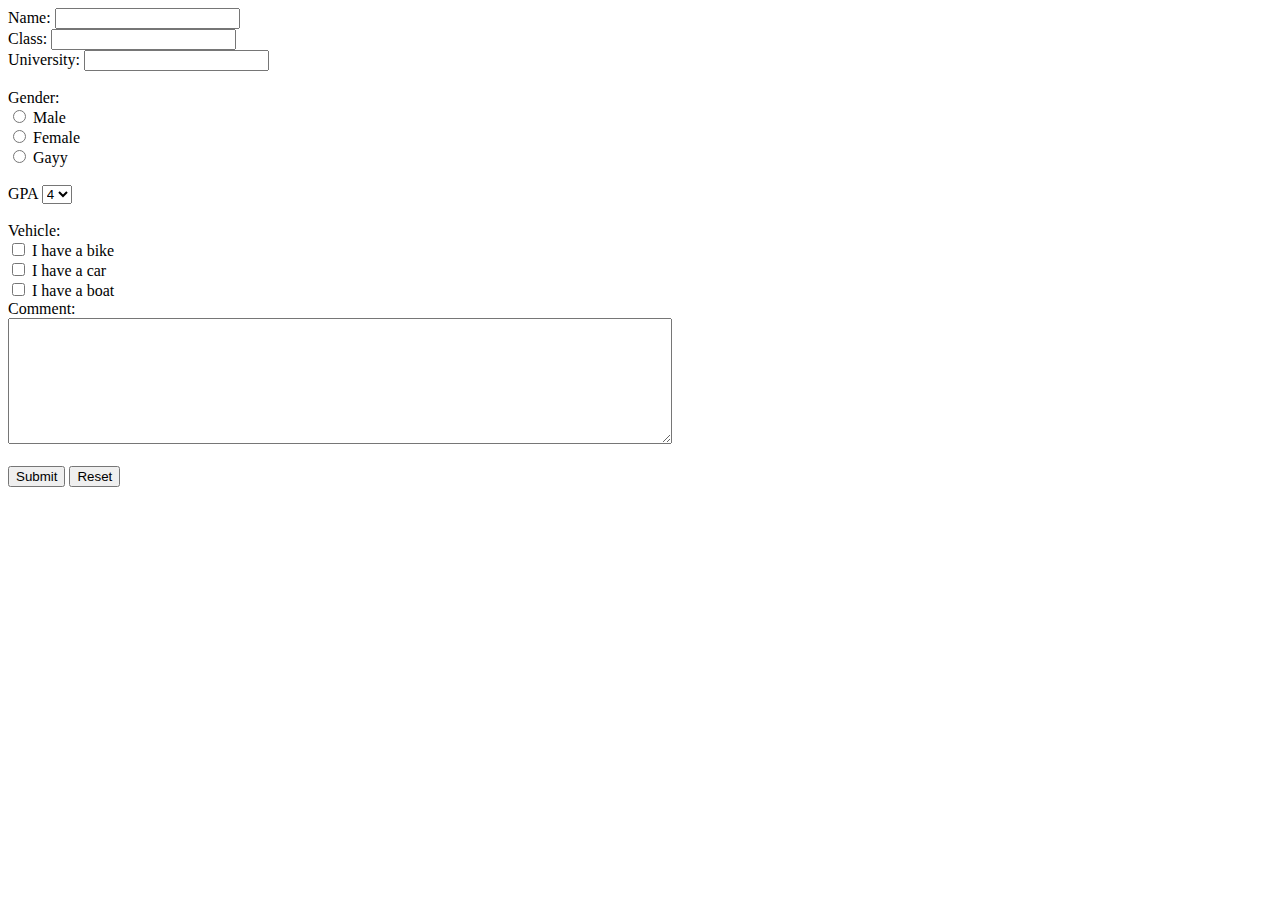
<file: week2/ex2.9/index.html>
<!DOCTYPE html>
<!--
To change this license header, choose License Headers in Project Properties.
To change this template file, choose Tools | Templates
and open the template in the editor.
-->
<html>
  <head>
    <title>Ex2.9</title>
    <meta charset="UTF-8" />
    <meta name="viewport" content="width=device-width, initial-scale=1.0" />
  </head>
  <body>
    <form action="/week2/ex2.9/form.php" method="POST">
      <label for="userName">Name: </label>
      <input type="text" id="userName" name="userName" /><br />

      <label for="class">Class: </label>
      <input type="text" id="class" name="class" /><br />

      <label for="university">University: </label>
      <input type="text" id="university" name="university" /><br /><br />

      <label for="gender">Gender: </label><br />
      <input type="radio" id="gender" name="gender" value="male" /> Male<br />
      <input type="radio" id="gender" name="gender" value="female" />
      Female<br />
      <input type="radio" id="gender" name="gender" value="other" />
      Gayy<br /><br />

      <label for="gpa">GPA</label>
      <select name="gpa">
        <option value="4">4</option>
        <option value="3">3</option>
        <option value="2">2</option>
        <option value="1">1</option>
      </select>
      <br /><br />

      <label for="vehicle">Vehicle: </label><br />
      <input type="checkbox" id="vehicle1" name="vehicle[]" value="Bike" />
      <label for="vehicle1"> I have a bike</label><br />
      <input type="checkbox" id="vehicle2" name="vehicle[]" value="Car" />
      <label for="vehicle2"> I have a car</label><br />
      <input type="checkbox" id="vehicle3" name="vehicle[]" value="Boat" />
      <label for="vehicle3"> I have a boat</label><br />

      <label for="comment">Comment:</label>
      <br />
      <textarea name="comment" rows="8" cols="80"></textarea>
      <br />
      <br />
      <button type="submit">Submit</button>
      <button type="reset">Reset</button>
    </form>
  </body>
</html>
</file>
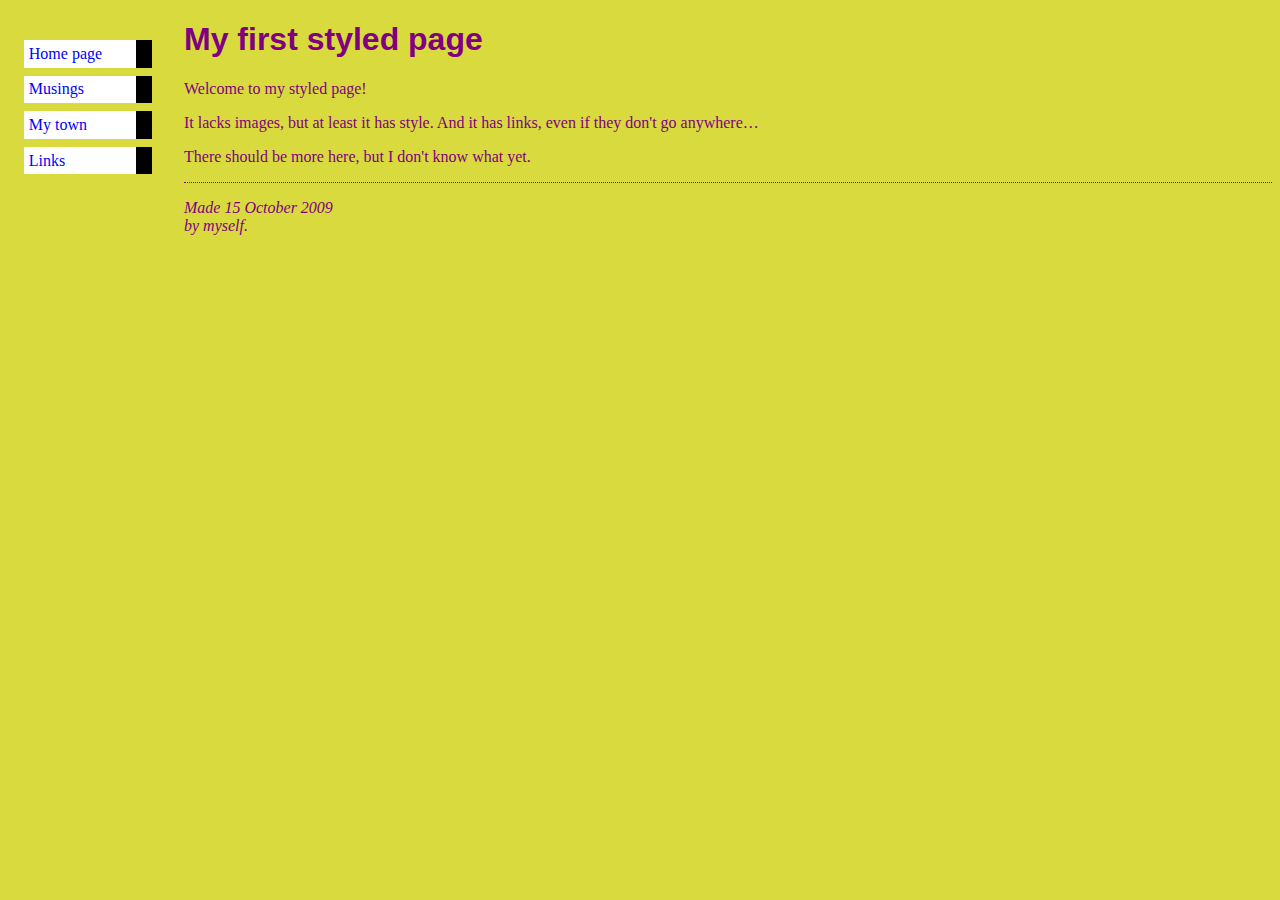
<file: week8/8.2/8.2/index.html>
<!DOCTYPE html PUBLIC "-//W3C//DTD HTML 4.01//EN">
<html>
  <head>
    <title>My first styled page</title>
    <link rel="stylesheet" href="index.css" />
  </head>

  <body>
    <!-- Site navigation menu -->
    <ul class="navbar">
      <li><a href="index.html">Home page</a></li>
      <li><a href="musings.html">Musings</a></li>
      <li><a href="town.html">My town</a></li>
      <li><a href="links.html">Links</a></li>
    </ul>

    <!-- Main content -->
    <h1>My first styled page</h1>

    <p>Welcome to my styled page!</p>

    <p>
      It lacks images, but at least it has style. And it has links, even if they
      don't go anywhere&hellip;
    </p>

    <p>
      There should be more here, but I don't know what yet.

      <!-- Sign and date the page, it's only polite! -->
    </p>

    <address>
      Made 15 October 2009<br />
      by myself.
    </address>
  </body>
</html>
</file>
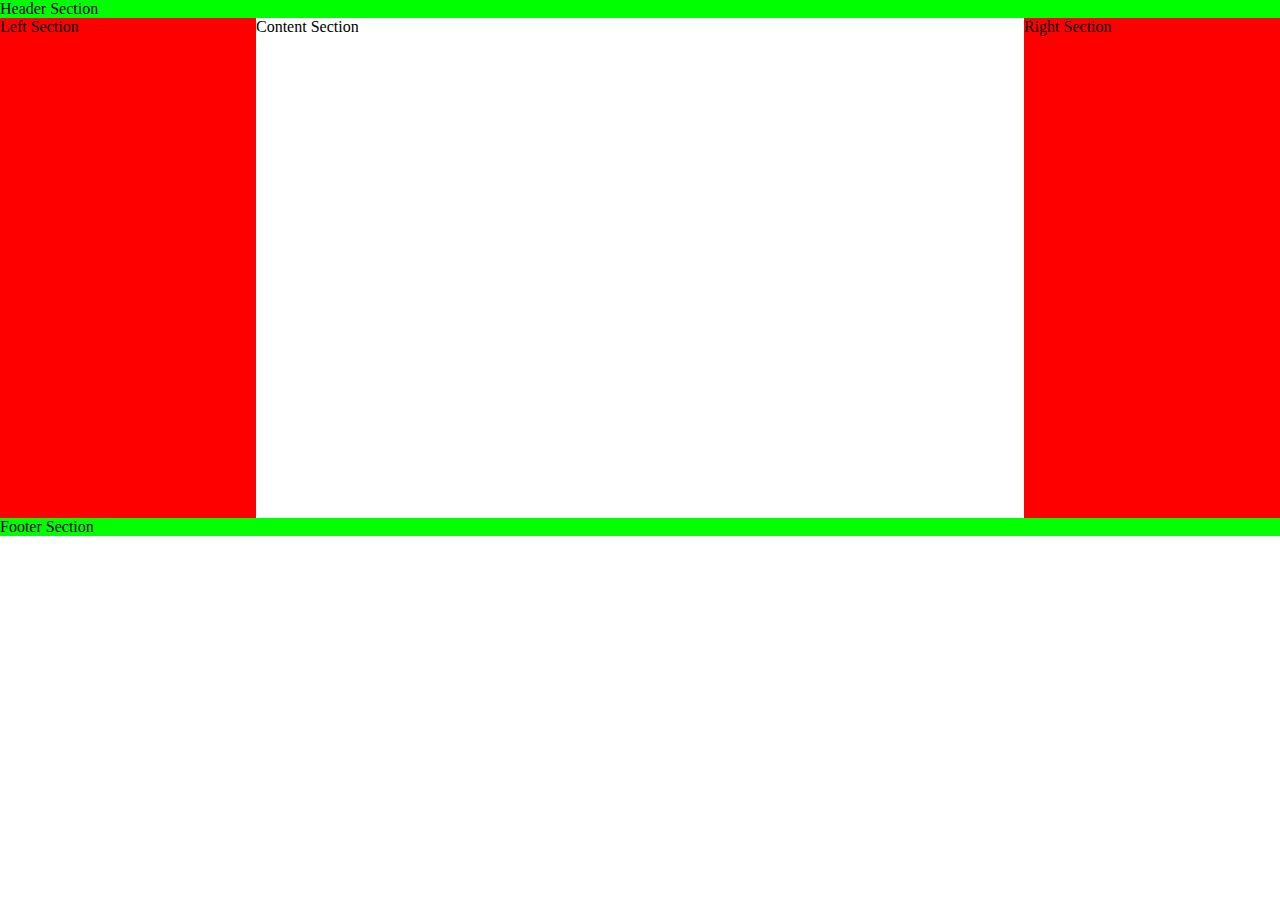
<file: week8/8.2/8.3/index.html>
<html>
  <head>
    <title>THREE-COLUMN LIQUID LAYOUT WITH FLOATING BOXES</title>
    <style type="text/css">
      body {
        margin: 0px;
        padding: 0px;
      }
      #header {
        background: #0f0;
        width: 100%;
      }
      #leftcol {
        background: #f00;
        float: left;
        width: 20%;
        height: 500px;
      }
      #rightcol {
        background: #f00;
        float: right;
        width: 20%;
        height: 500px;
      }
      #content {
        background: #fff;
        float: left;
        width: 59%;
        height: 500px;
      }
      #footer {
        background: #0f0;
        clear: both;
        width: 100%;
      }
    </style>
  </head>
  <body>
    <div id="header">Header Section</div>
    <div id="leftcol">Left Section</div>
    <div id="rightcol">Right Section</div>
    <div id="content">Content Section</div>
    <div id="footer">Footer Section</div>
  </body>
</html>
</file>
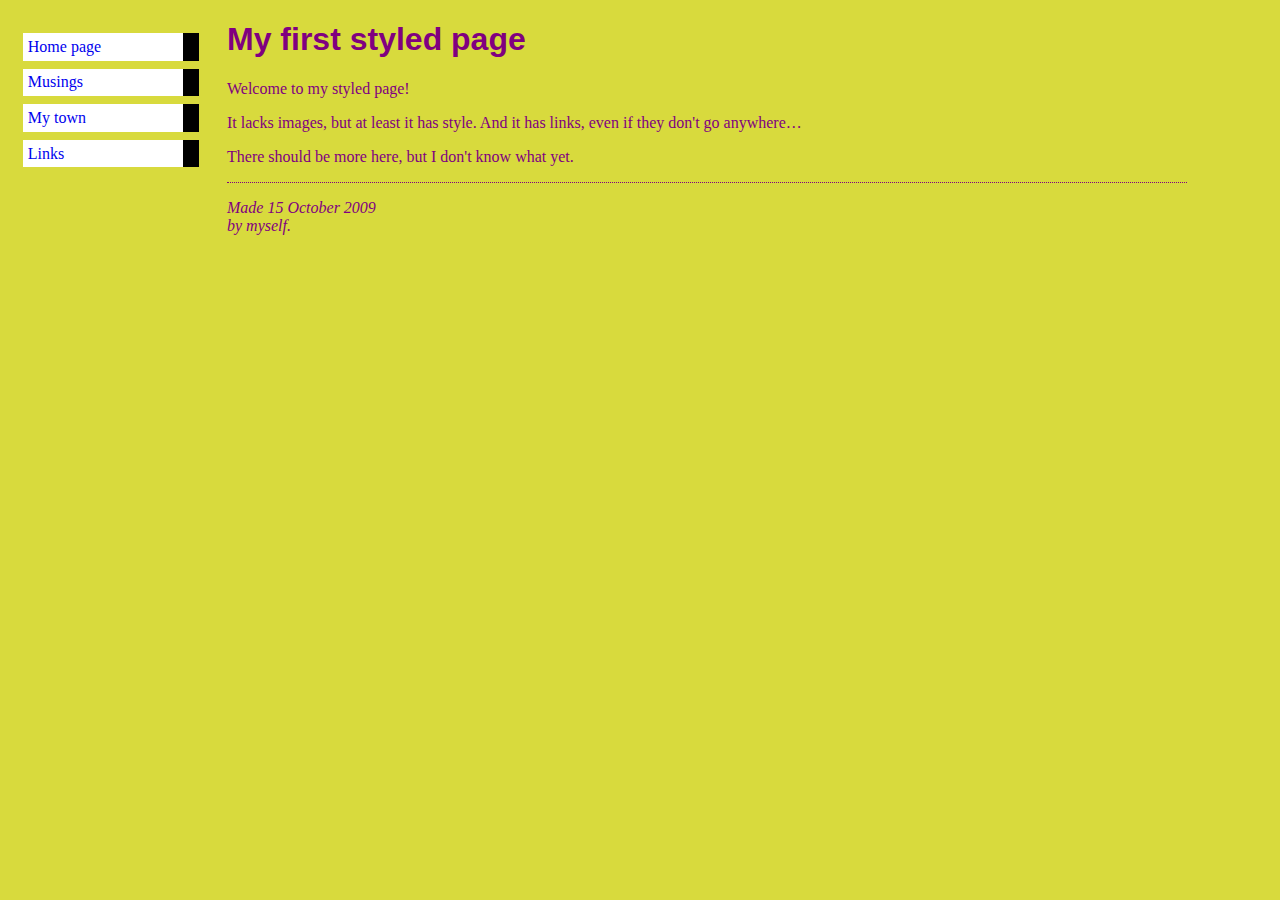
<file: week8/8.2/8.4/index.html>
<html>
  <head>
    <title>My first styled page</title>
    <style type="text/css">
      body {
        margin: 0px;
        padding: 0px;
        font-family: Georgia, "Times New Roman", Times, serif;
        color: purple;
        background-color: #d8da3d;
      }
      #header {
        background: #0f0;
        width: 100%;
      }

      #header1 {
        font-family: Helvetica, Geneva, Arial, SunSans-Regular, sans-serif;
      }

      #nav {
        padding-top: 25px;
        padding-left: 15px;
        float: left;
        width: 15%;
        height: 500px;
      }
      #content {
        padding-left: 20px;
        float: left;
        width: 75%;
        height: 500px;
      }
      #footer {
        background: #0f0;
        clear: both;
        width: 100%;
      }

      #address {
        font-style: italic;
        margin-top: 1em;
        padding-top: 1em;
        border-top: thin dotted;
      }

      #li {
        background: white;
        margin: 0.5em;
        padding: 0.3em;
        border-right: 1em solid black;
      }

      a {
        text-decoration: none;
      }
    </style>
  </head>

  <body>
    <div id="nav">
      <div id="li"><a href="index.html">Home page</a></div>
      <div id="li"><a href="musings.html">Musings</a></div>
      <div id="li"><a href="town.html">My town</a></div>
      <div id="li"><a href="links.html">Links</a></div>
    </div>

    <div id="content">
      <div id="header1">
        <h1>My first styled page</h1>
      </div>

      <p>Welcome to my styled page!</p>

      <p>
        It lacks images, but at least it has style. And it has links, even if
        they don't go anywhere&hellip;
      </p>

      <p>
        There should be more here, but I don't know what yet.
      </p>

      <div id="address">
        Made 15 October 2009<br />
        by myself.
      </div>
    </div>
  </body>
</html>
</file>
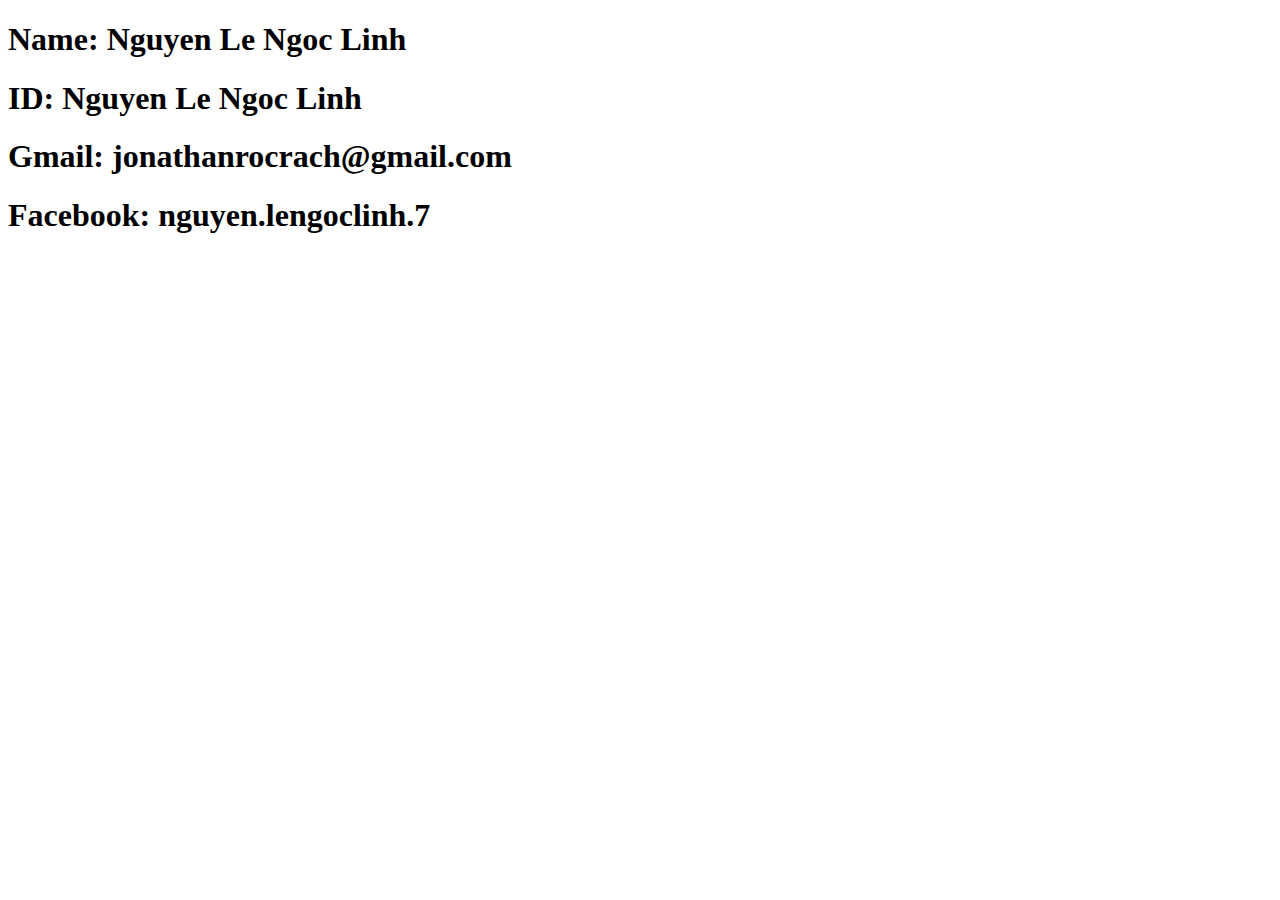
<file: week1/identifiers.html>
<!DOCTYPE html>
<html lang="en">
  <head>
    <meta charset="UTF-8" />
    <meta name="viewport" content="width=device-width, initial-scale=1.0" />
    <title>Document</title>
  </head>
  <body>
    <h1>Name: Nguyen Le Ngoc Linh</h1>
    <h1>ID: Nguyen Le Ngoc Linh</h1>
    <h1>Gmail: jonathanrocrach@gmail.com</h1>
    <h1>Facebook: nguyen.lengoclinh.7</h1>
  </body>
</html>
</file>
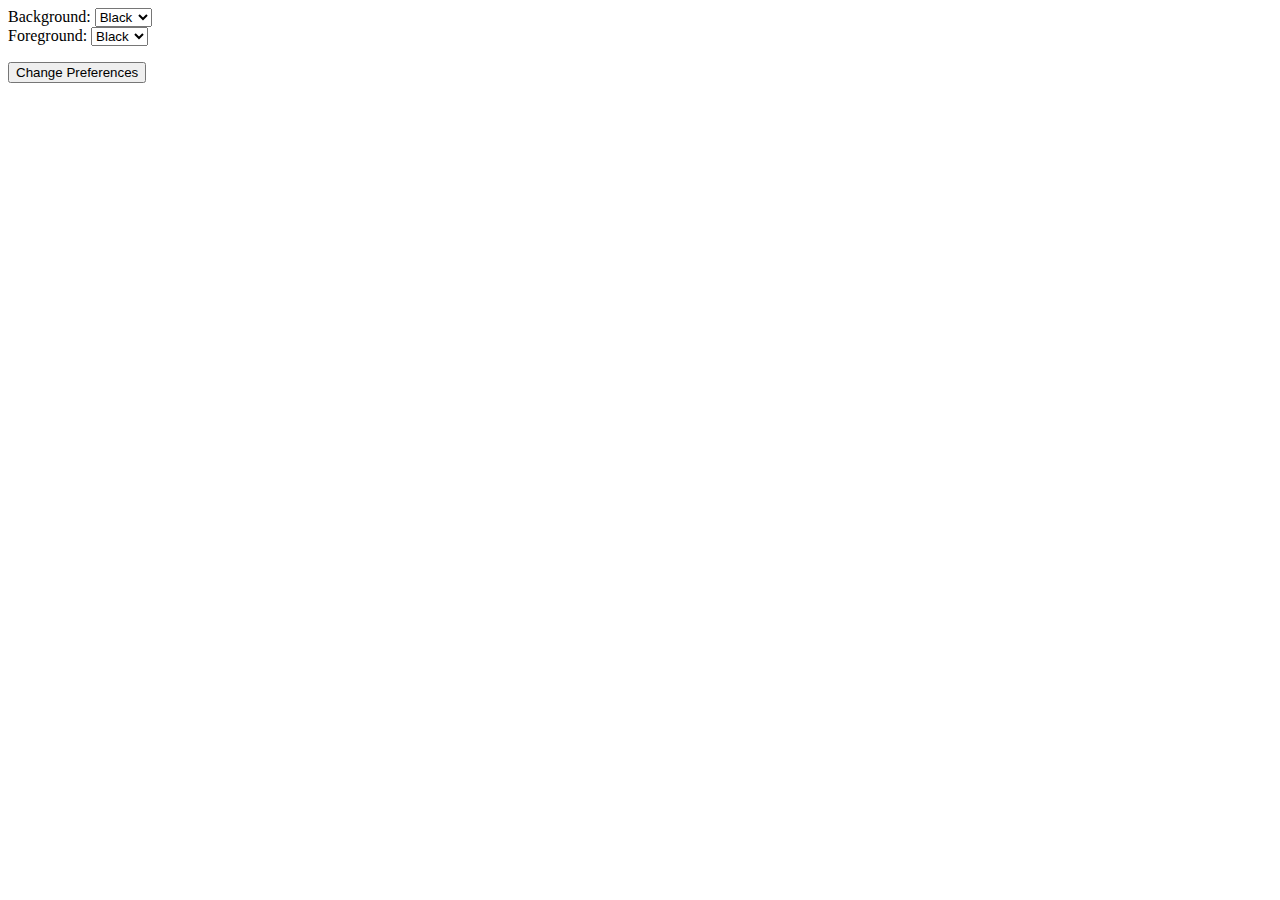
<file: week11/PrefSelection.html>
<!DOCTYPE html>
<html>
  <head>
    <title>Set Your Preferences</title>
    <meta charset="UTF-8" />
    <meta name="viewport" content="width=device-width, initial-scale=1.0" />
  </head>
  <body>
    <form action="prefs-session.php" method="post">
      Background:
      <select name="background">
        <option value="black">Black</option>
        <option value="white">White</option>
        <option value="red">Red</option>
        <option value="blue">Blue</option> </select
      ><br />
      Foreground:
      <select name="foreground">
        <option value="black">Black</option>
        <option value="white">White</option>
        <option value="red">Red</option>
        <option value="blue">Blue</option>
      </select>
      <p />
      <input type="submit" value="Change Preferences" />
    </form>
  </body>
</html>
</file>
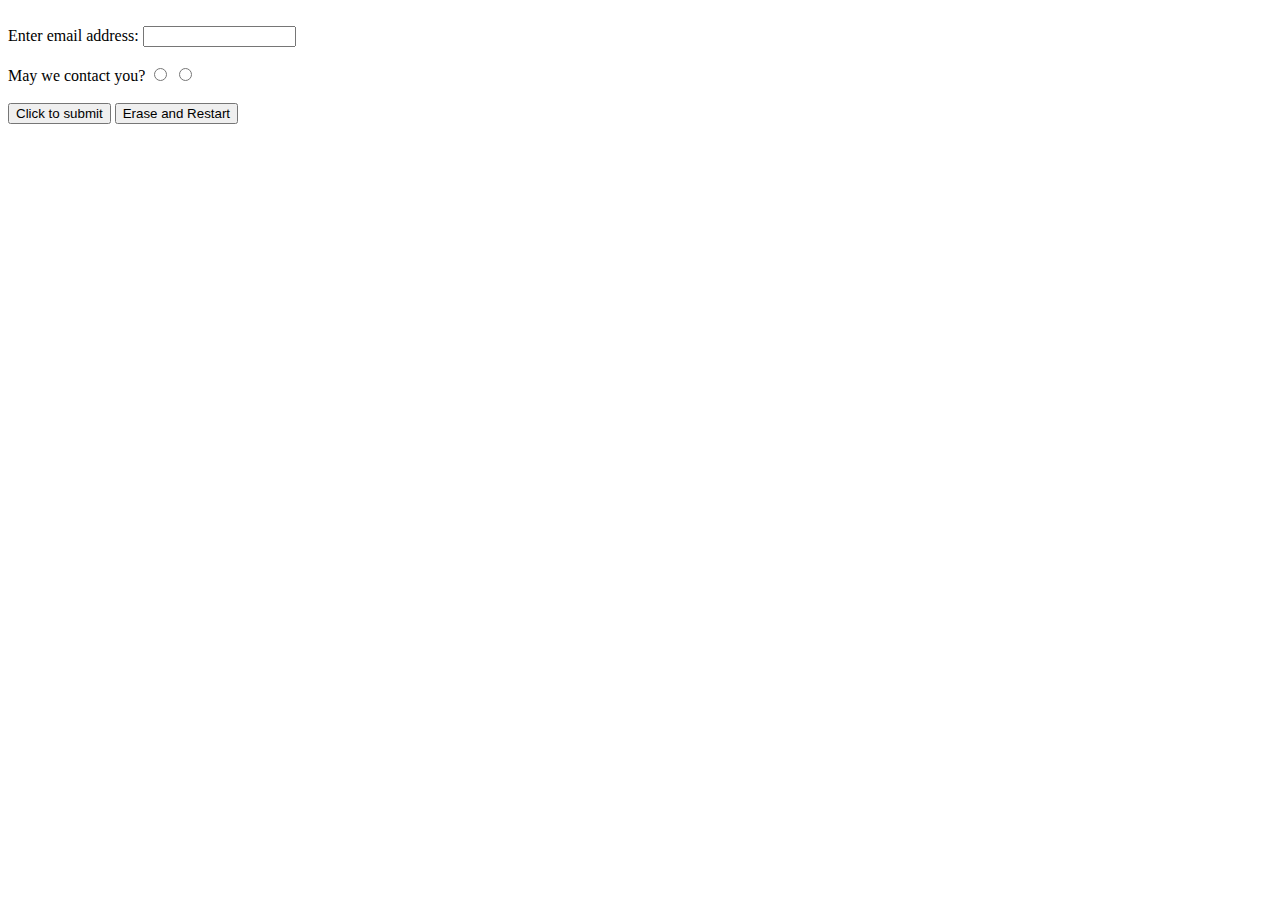
<file: week2/form4radio.html>
<!DOCTYPE html>
<html>
  <head>
    <meta charset="UTF-8" />
    <title>A simple form</title>
  </head>
  <body>
    <form action="Form4Radio.php" method="POST">
      <br />
      Enter email address:
      <input type="text" size="16" maxlength="20" name="email" value="" />
      <br />
      <br />
      May we contact you?
      <input type="radio" name="contact" value="Yes" />
      <input type="radio" name="contact" value="No" />
      <br />
      <br />
      <input type="submit" name="" value="Click to submit" />
      <input type="reset" name="" value="Erase and Restart" />
    </form>
  </body>
</html>
</file>
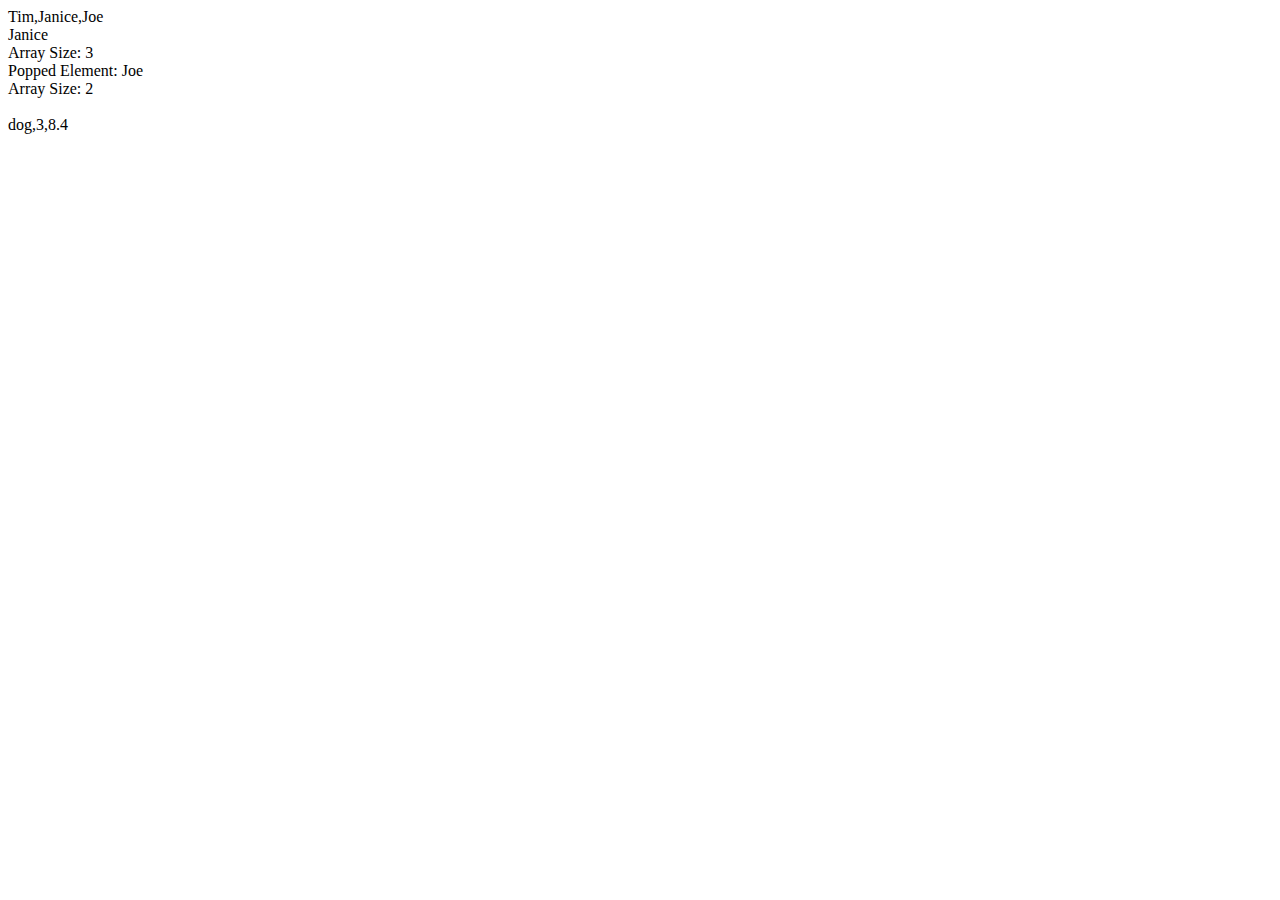
<file: week12/12.1/array.html>
<!DOCTYPE html>
<html>
  <body>
    <script type="text/javascript">
      var myArray = new Array();
      myArray.push("Tim");
      myArray.push("Janice");
      myArray.push("Joe");

      document.writeln(myArray.toString());
      document.writeln("<BR>");

      document.writeln(myArray[1]);
      document.writeln("<BR>");

      document.writeln("Array Size: " + myArray.length);
      document.writeln("<BR>");

      var who = myArray.pop();
      document.writeln("Popped Element: " + who);
      document.writeln("<BR>");

      document.writeln("Array Size: " + myArray.length);
      document.writeln("<BR>");
      document.writeln("<BR>");

      var otherArray = new Array("dog", 3, 8.4);

      document.writeln(otherArray.toString());
      document.writeln("<BR>");
      document.writeln("<BR>");

      otherArray["key"] = "value";
      otherArray.writeln(otherArray["key"]);
      document.writeln("<BR>");
    </script>
  </body>
</html>
</file>
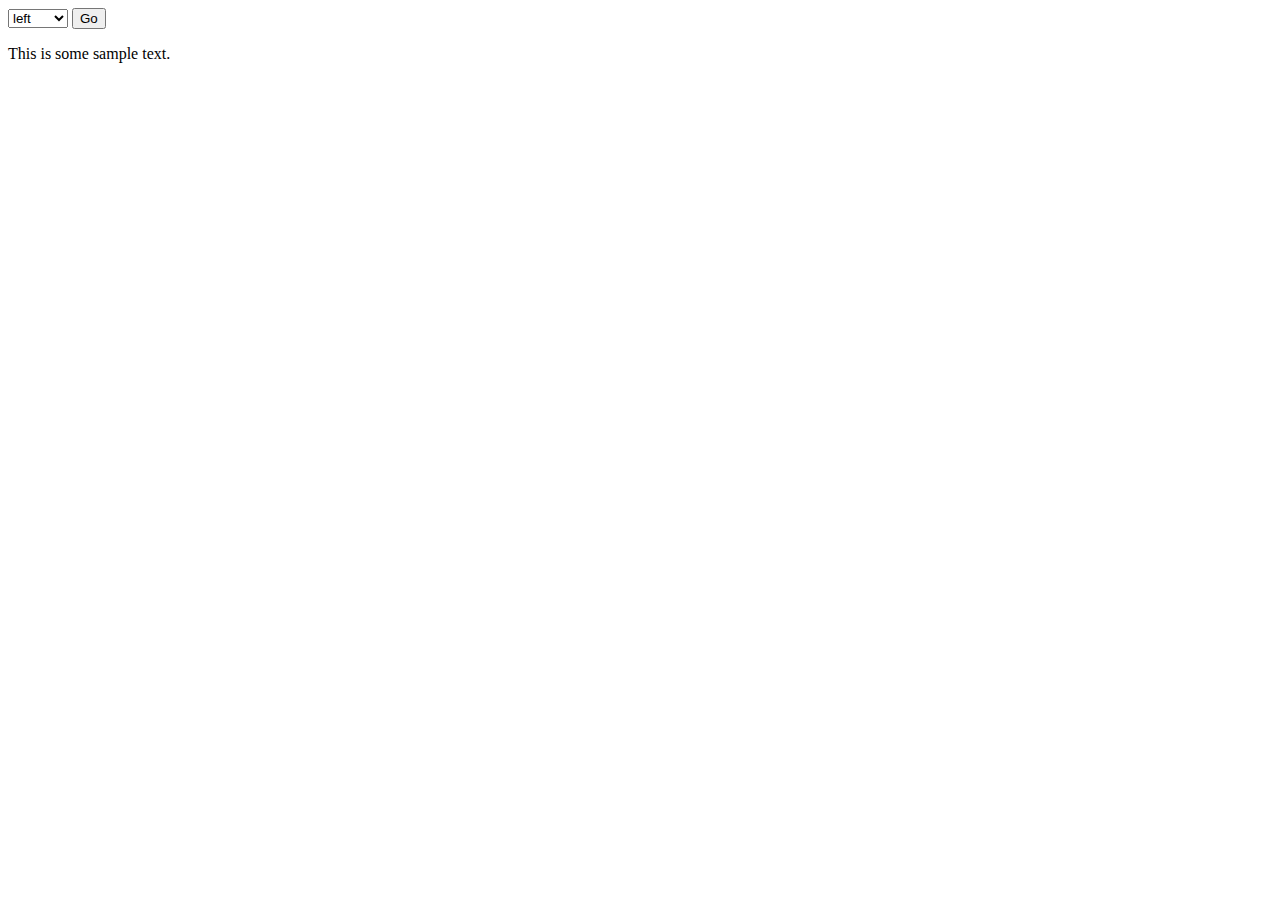
<file: week12/12.1/setControlAttribute.html>
<!DOCTYPE html>
<html>
  <head>
    <script type="text/javascript">
      function setAlign(align) {
        var pTag = window.document.getElementById("paragraph");
        pTag.setAttribute("align", align);
      }
    </script>
  </head>
  <body>
    <form name="alignForm">
      <select id="alignSelect">
        <option value="left">left</option>
        <option value="right">right</option>
        <option value="center">center</option>
      </select>
      <input
        type="button"
        value="Go"
        onclick="setAlign(document.alignForm.alignSelect.value)"
      />
    </form>

    <p id="paragraph">
      This is some sample text.
    </p>
  </body>
</html>
</file>
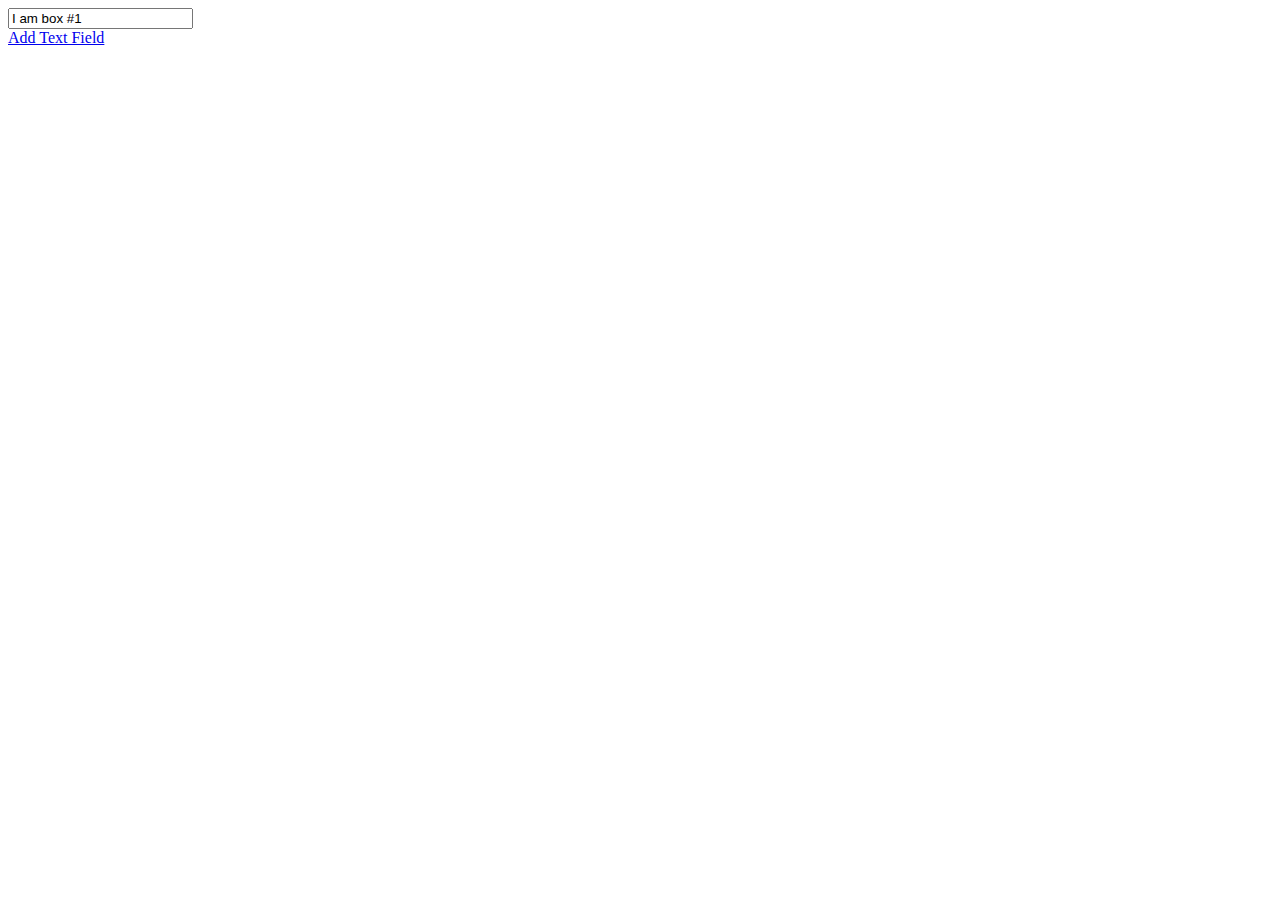
<file: week12/12.1/setTextField.html>
<!DOCTYPE html>
<html>
  <head>
    <title>Example Message Box Page</title>
    <script type="text/javascript">
      var inputs = 1;
      function addField() {
        inputs++;

        var form = document.getElementById("sweet-form");
        var line_break = document.createElement("br");
        var textbox = document.createElement("input");

        textbox.setAttribute("type", "text");
        textbox.setAttribute("name", "text_" + inputs);
        textbox.setAttribute("value", "I am box #" + inputs);

        form.appendChild(line_break);
        form.appendChild(textbox);
        return false;
      }

      function doLoad() {
        document
          .getElementById("sweet-link")
          .addEventListener("click", addField, false);
      }
      window.addEventListener("load", doLoad, false);
    </script>
  </head>
  <body>
    <form id="sweet-form">
      <input type="text" name="text_1" value="I am box #1" />
    </form>
    <a id="sweet-link" href="#">Add Text Field</a>
  </body>
</html>
</file>
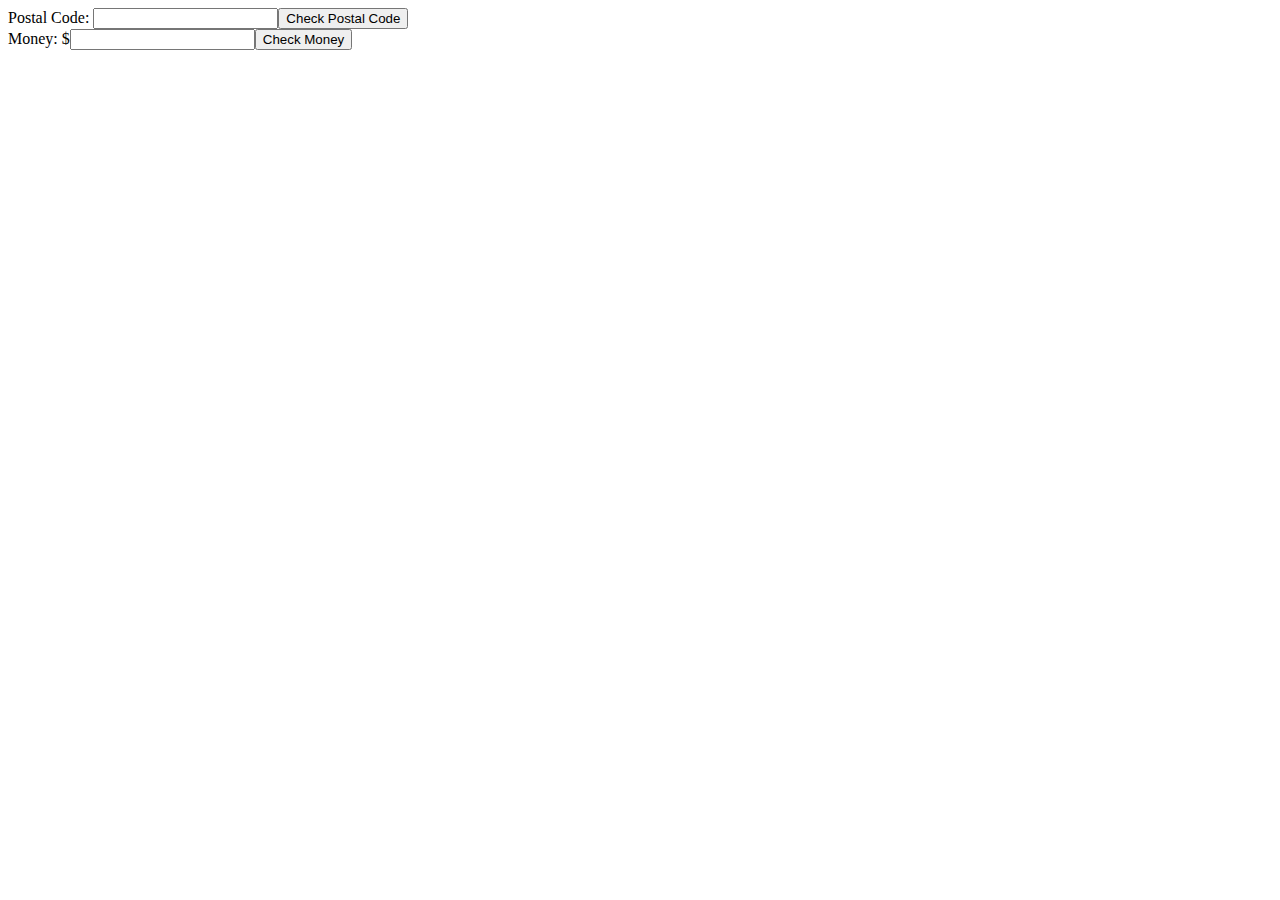
<file: week12/12.1/validateForm.html>
<!DOCTYPE html>
<html>
  <head>
    <script type="text/javascript">
      function validatePostalCode() {
        var postalCodeCheck = new RegExp("([A-Z][0-9]){3,3}");
        if (postalCodeCheck.test(document.myForm.postalCodeField.value)) {
          alert("Valid Postal Code");
          return true;
        } else {
          alert(
            "Invalid Postal Code: " + document.myForm.postalCodeField.value
          );
          return false;
        }
      }

      function validateMoney() {
        var moneyCheck = new RegExp("[0-9]*[\.][0-9][0-9]");
        if (moneyCheck.test(document.myForm.moneyField.value)) {
          alert("Valid Money");
          return true;
        } else {
          alert("Invalid Money: " + document.myForm.moneyField.value);
          return false;
        }
      }
    </script>
  </head>
  <body>
    <form name="myForm">
      Postal Code: <input type="text" name="postalCodeField" /><input
        type="button"
        value="Check Postal Code"
        onclick="validatePostalCode()"
      />
      <br />
      Money: $<input type="text" name="moneyField" /><input
        type="button"
        value="Check Money"
        onclick="validateMoney()"
      />
    </form>
  </body>
</html>
</file>
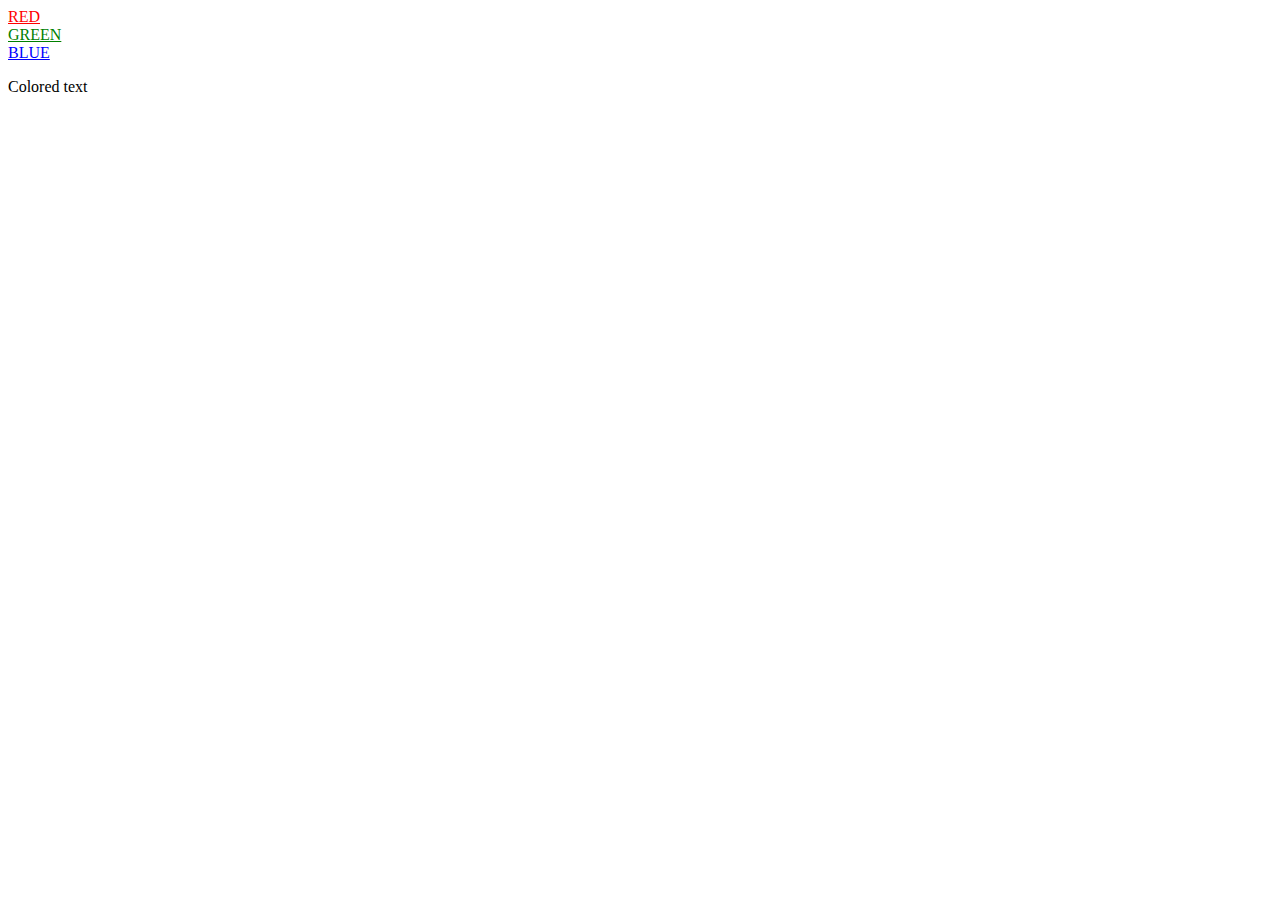
<file: week12/12.3/colors.html>
<!DOCTYPE html>
<html>
  <head>
    <title>Colors</title>

    <body>
      <script>
        function onMouseOver(color) {
          document.getElementById("text").style.color = color;
        }

        function onMouseOut() {
          document.getElementById("text").style.color = "black";
        }
      </script>

      <a
        href=""
        style="color: red;"
        onmouseover="onMouseOver('red')"
        onmouseout="onMouseOut()"
        >RED</a
      ><br />
      <a
        href=""
        style="color: green;"
        onmouseover="onMouseOver('green')"
        onmouseout="onMouseOut()"
        >GREEN</a
      ><br />
      <a
        href=""
        style="color: blue;"
        onmouseover="onMouseOver('blue')"
        onmouseout="onMouseOut()"
        >BLUE</a
      ><br />
      <p id="text" style="color: black;">Colored text</p>
    </body>
  </head>
</html>
</file>
<file: week8/8.2/8.2/index.css>
body {
  padding-left: 11em;
  font-family: Georgia, "Times New Roman", Times, serif;
  color: purple;
  background-color: #d8da3d;
}
ul.navbar {
  list-style-type: none;
  padding: 0;
  margin: 0;
  position: absolute;
  top: 2em;
  left: 1em;
  width: 9em;
}
h1 {
  font-family: Helvetica, Geneva, Arial, SunSans-Regular, sans-serif;
}
ul.navbar li {
  background: white;
  margin: 0.5em;
  padding: 0.3em;
  border-right: 1em solid black;
}
ul.navbar a {
  text-decoration: none;
}
a:link {
  color: blue;
}
a:visited {
  color: purple;
}
address {
  margin-top: 1em;
  padding-top: 1em;
  border-top: thin dotted;
}
</file>
